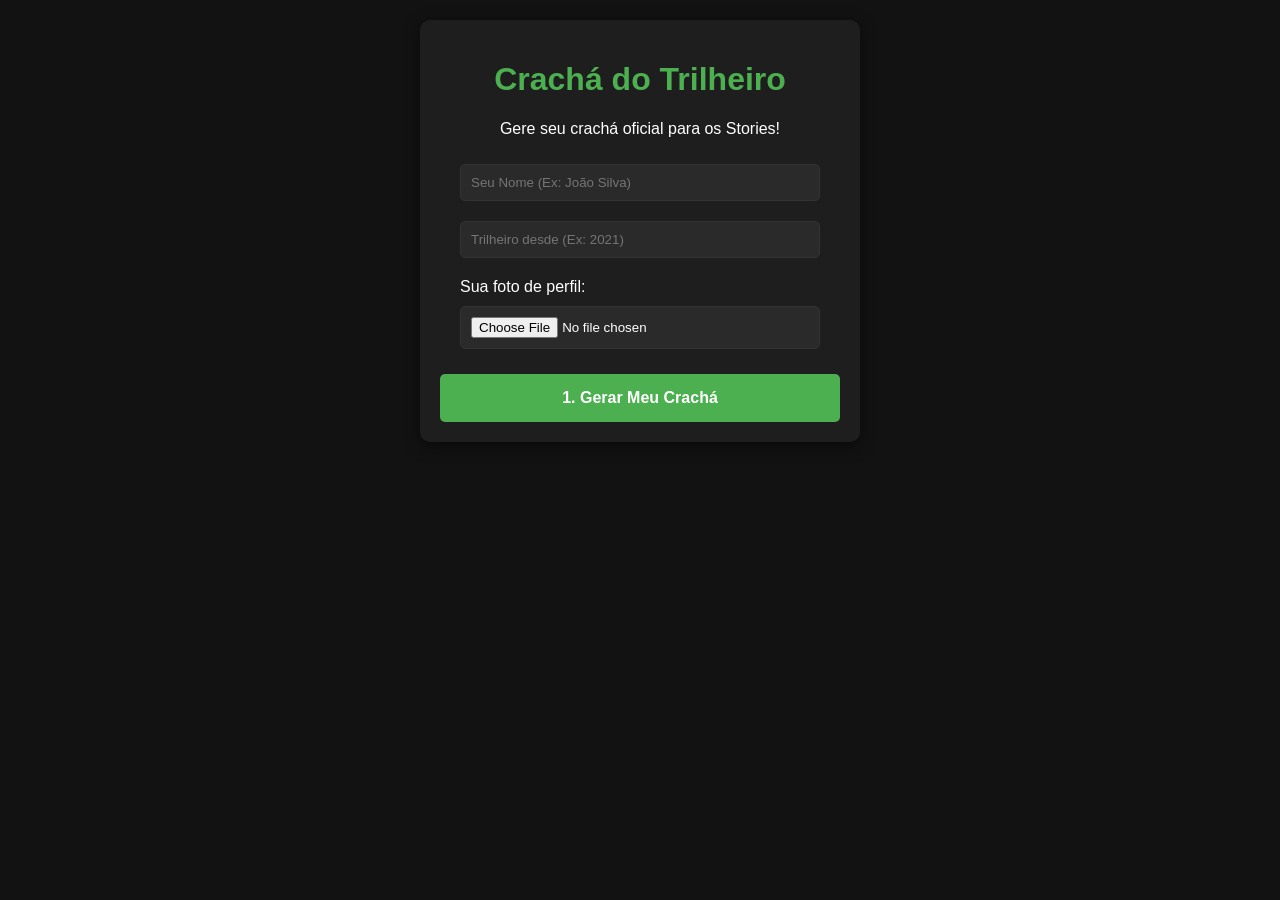
<file: Index.html>
<!DOCTYPE html>
<html lang="pt-BR">
<head>
    <meta charset="UTF-8">
    <meta name="viewport" content="width=device-width, initial-scale=1.0">
    <title>Gerador de Crachá - Trilheiro Oficial</title>
    <style>
        body {
            font-family: 'Segoe UI', Tahoma, Geneva, Verdana, sans-serif;
            background-color: #121212;
            color: #ffffff;
            text-align: center;
            padding: 20px;
            margin: 0;
        }
        .container {
            max-width: 400px;
            margin: 0 auto;
            background: #1e1e1e;
            padding: 20px;
            border-radius: 10px;
            box-shadow: 0 4px 15px rgba(0,0,0,0.5);
        }
        h1 { color: #4CAF50; }
        input[type="text"], input[type="file"] {
            width: 90%;
            padding: 10px;
            margin: 10px 0;
            border-radius: 5px;
            border: 1px solid #333;
            background: #2a2a2a;
            color: white;
            box-sizing: border-box;
        }
        button {
            background-color: #4CAF50;
            color: white;
            border: none;
            padding: 15px 20px;
            width: 100%;
            font-size: 16px;
            border-radius: 5px;
            cursor: pointer;
            margin-top: 15px;
            font-weight: bold;
        }
        button:hover { background-color: #45a049; }
        #canvas-container {
            margin-top: 20px;
            width: 100%;
            display: none;
        }
        canvas {
            width: 100%;
            max-width: 300px;
            border-radius: 10px;
            border: 2px solid #4CAF50;
        }
        #downloadBtn {
            background-color: #2196F3;
            display: none;
        }
    </style>
</head>
<body>

<div class="container">
    <h1>Crachá do Trilheiro</h1>
    <p>Gere seu crachá oficial para os Stories!</p>

    <input type="text" id="nomeInput" placeholder="Seu Nome (Ex: João Silva)" maxlength="20">
    <input type="text" id="anoInput" placeholder="Trilheiro desde (Ex: 2021)" maxlength="4">
    
    <label style="display:block; margin-top:10px; text-align:left; margin-left:5%;">Sua foto de perfil:</label>
    <input type="file" id="fotoInput" accept="image/*">

    <button id="gerarBtn" onclick="gerarCracha()">1. Gerar Meu Crachá</button>

    <div id="canvas-container">
        <canvas id="crachaCanvas" width="1080" height="1920"></canvas>
    </div>

    <button id="downloadBtn" onclick="baixarCracha()">2. Baixar Imagem</button>
</div>

<script>
    // Função auxiliar para carregar imagens sem travar o código
    async function carregarImagem(url) {
        return new Promise((resolve) => {
            const img = new Image();
            img.onload = () => resolve(img);
            img.onerror = () => resolve(null); // Se der erro, retorna nulo e não trava
            img.src = url;
        });
    }

    async function gerarCracha() {
        const btn = document.getElementById('gerarBtn');
        btn.innerText = "Gerando aguarde...";
        
        try {
            const canvas = document.getElementById('crachaCanvas');
            const ctx = canvas.getContext('2d');
            const nome = document.getElementById('nomeInput').value || 'Nome do Trilheiro';
            const ano = document.getElementById('anoInput').value || '2026';
            const fotoInput = document.getElementById('fotoInput').files[0];

            // Limpa o desenho anterior
            ctx.clearRect(0, 0, canvas.width, canvas.height);

            // 1. Fundo
            const bgImg = await carregarImagem('fundo.jpg');
            if (bgImg) {
                ctx.drawImage(bgImg, 0, 0, canvas.width, canvas.height);
            } else {
                ctx.fillStyle = "#1e3d23"; // Cor verde escuro provisória
                ctx.fillRect(0, 0, canvas.width, canvas.height);
                alert("Atenção: A imagem 'fundo.jpg' não foi encontrada no GitHub. Foi usado um fundo provisório.");
            }

            // Quadrado escuro para os textos
            ctx.fillStyle = "rgba(0, 0, 0, 0.6)";
            ctx.fillRect(100, 400, 880, 1100); 

            // Textos
            ctx.textAlign = "center";
            ctx.fillStyle = "#4CAF50"; 
            ctx.font = "bold 80px Arial";
            ctx.fillText("TRILHEIRO OFICIAL", canvas.width / 2, 530);

            ctx.fillStyle = "#FFFFFF";
            ctx.font = "bold 90px Arial";
            ctx.fillText(nome.toUpperCase(), canvas.width / 2, 1100);

            ctx.fillStyle = "#AAAAAA";
            ctx.font = "50px Arial";
            ctx.fillText("Membro desde: " + ano, canvas.width / 2, 1180);

            ctx.fillStyle = "#FFFFFF";
            ctx.font = "bold 45px Arial";
            ctx.fillText("@trilheros.roomt", canvas.width / 2, 1420);

            // 2. QR Code
            const qrImg = await carregarImagem('qr.png');
            if (qrImg) {
                ctx.drawImage(qrImg, (canvas.width / 2) - 150, 1500, 300, 300);
            } else {
                ctx.fillStyle = "#FFFFFF";
                ctx.fillRect((canvas.width / 2) - 150, 1500, 300, 300);
                ctx.fillStyle = "#000000";
                ctx.font = "30px Arial";
                ctx.fillText("Sem QR Code", canvas.width / 2, 1650);
            }

            // 3. Foto de Perfil
            if (fotoInput) {
                const imgUrl = URL.createObjectURL(fotoInput);
                const userImg = await carregarImagem(imgUrl);
                
                if (userImg) {
                    const centerX = canvas.width / 2;
                    const centerY = 780;
                    const radius = 200;

                    ctx.save();
                    ctx.beginPath();
                    ctx.arc(centerX, centerY, radius, 0, Math.PI * 2, true);
                    ctx.closePath();
                    ctx.clip();
                    
                    ctx.drawImage(userImg, centerX - radius, centerY - radius, radius * 2, radius * 2);
                    ctx.restore();
                    
                    ctx.beginPath();
                    ctx.arc(centerX, centerY, radius, 0, Math.PI * 2, true);
                    ctx.lineWidth = 15;
                    ctx.strokeStyle = "#4CAF50";
                    ctx.stroke();
                }
            }

            // Mostra o resultado na tela
            document.getElementById('canvas-container').style.display = 'block';
            document.getElementById('downloadBtn').style.display = 'block';

        } catch (erro) {
            alert("Erro inesperado: " + erro.message);
        } finally {
            btn.innerText = "1. Gerar Meu Crachá";
        }
    }

    function baixarCracha() {
        const canvas = document.getElementById('crachaCanvas');
        const link = document.createElement('a');
        link.download = 'cracha-trilheiro.jpg';
        link.href = canvas.toDataURL("image/jpeg", 0.9);
        link.click();
    }
</script>

</body>
</html>
</file>
